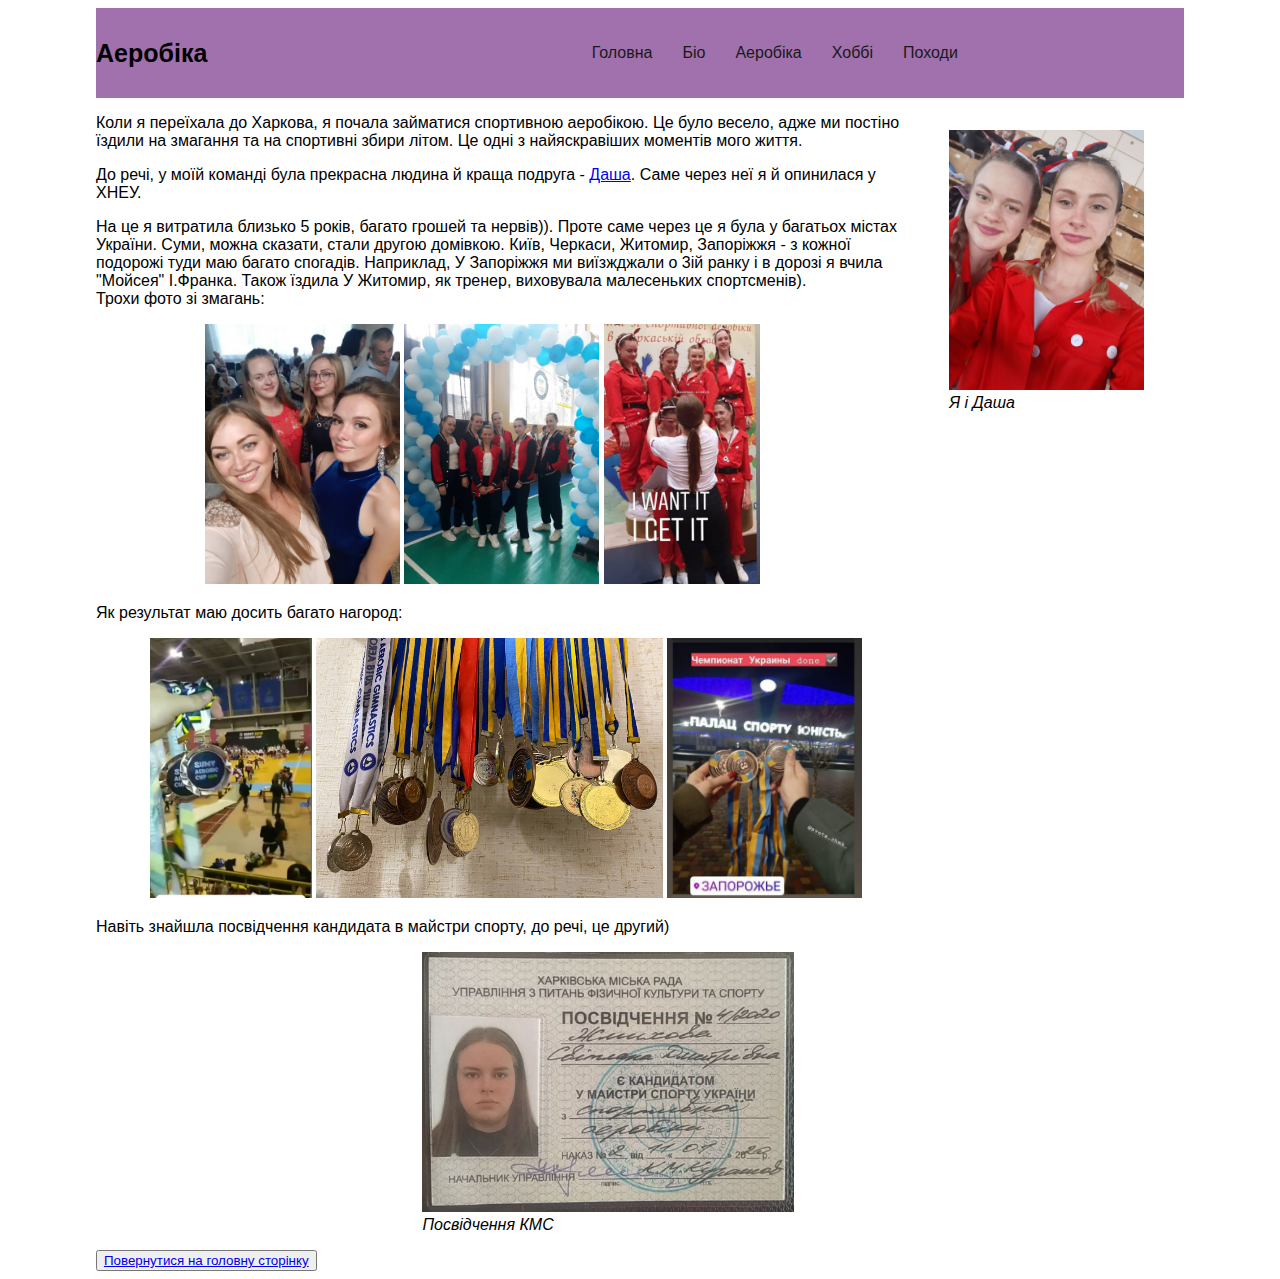
<file: ag.html>
<!DOCTYPE html>
<html lang="ua">
<head>
    <meta charset="UTF-8">
    <meta http-equiv="X-UA-Compatible" content="IE=edge">
    <meta name="viewport" content="width=device-width, initial-scale=1.0">
    <link rel="stylesheet" href="styles/style.css">
    <title>Аеробіка</title>
</head>
<body>
    <!--head--> 
    <div class="header">
    <header>
        <h2> Аеробіка </h2> 
        <ul class="list">
            <li class="li"><a href="index.html">Головна</a></li>
            <li class="li"><a href="bio.html">Біо</a></li>
            <li class="li"><a href="ag.html">Аеробіка </a></li>
            <li class="li"><a href="hobby.html">Хоббі</a></li>
            <li class="li"><a href="trip.html">Походи</a></li>
        </ul>
    </header>  
    </div>  
    <!--main--> 
    <div>
            <figure class="photo">
                <img src="photo\3.3.jpg" alt="Я і Даша" height="260" >
                <figcaption>
                    Я і Даша
                </figcaption>
            </figure> 
        <div class="content">   
            <p>Коли я переїхала до Харкова, я почала займатися спортивною аеробікою. Це було весело, 
            адже ми постіно їздили на змагання та на спортивні збири літом. Це одні з найяскравіших
            моментів мого життя.</p>

            <p>До речі, у моїй команді була прекрасна людина й краща подруга - 
                <a href="https://www.secure.instagram.com/daria.zaborna/" target="_blanc8"> Даша</a>. 
                Саме через неї я й опинилася у ХНЕУ. </p>

            <p>На це я витратила близько 5 років, багато грошей та нервів)).
            Проте саме через це я була у багатьох містах України. Суми, можна сказати, стали другою 
            домівкою. Київ, Черкаси, Житомир, Запоріжжя - з кожної подорожі туди маю багато спогадів. 
            Наприклад, У Запоріжжя ми виїзжджали о 3ій ранку і в дорозі я вчила "Мойсея" І.Франка. 
            Також їздила У Житомир, як тренер, виховувала малесеньких спортсменів). <br>
            Трохи фото зі змагань:    
            </p>            
        </div> 
            <span class="p">
                <img src="photo\3.1.jpg" alt="Змагання" height="260">
                <img src="photo\3.2.jpg" alt="Змагання" height="260">
                <img src="photo\3.4.jpg" alt="Змагання" height="260">
            </span>

            <p>Як результат маю досить багато нагород:</p>  
            <span class="pm">
                <img src="photo\3.5.jpg" alt="Медалі" height="260">
                <img src="photo\3.8.jpg" alt="Медалі" height="260">
                <img src="photo\3.7.jpg" alt="Медалі" height="260">
            </span>



            <p>Навіть знайшла посвідчення кандидата в майстри спорту, до речі, це другий)</p>
            <figure class="ph">
                <img src="photo\3.9.jpg" alt="КМС" height="260">
                <figcaption>
                    Посвідчення КМС
                </figcaption>
            </figure>

    </div>
    <form class="footer">
        <button><a href="index.html">Повернутися на головну сторінку</a></button>
    </form>
</body>
</html>
</file>
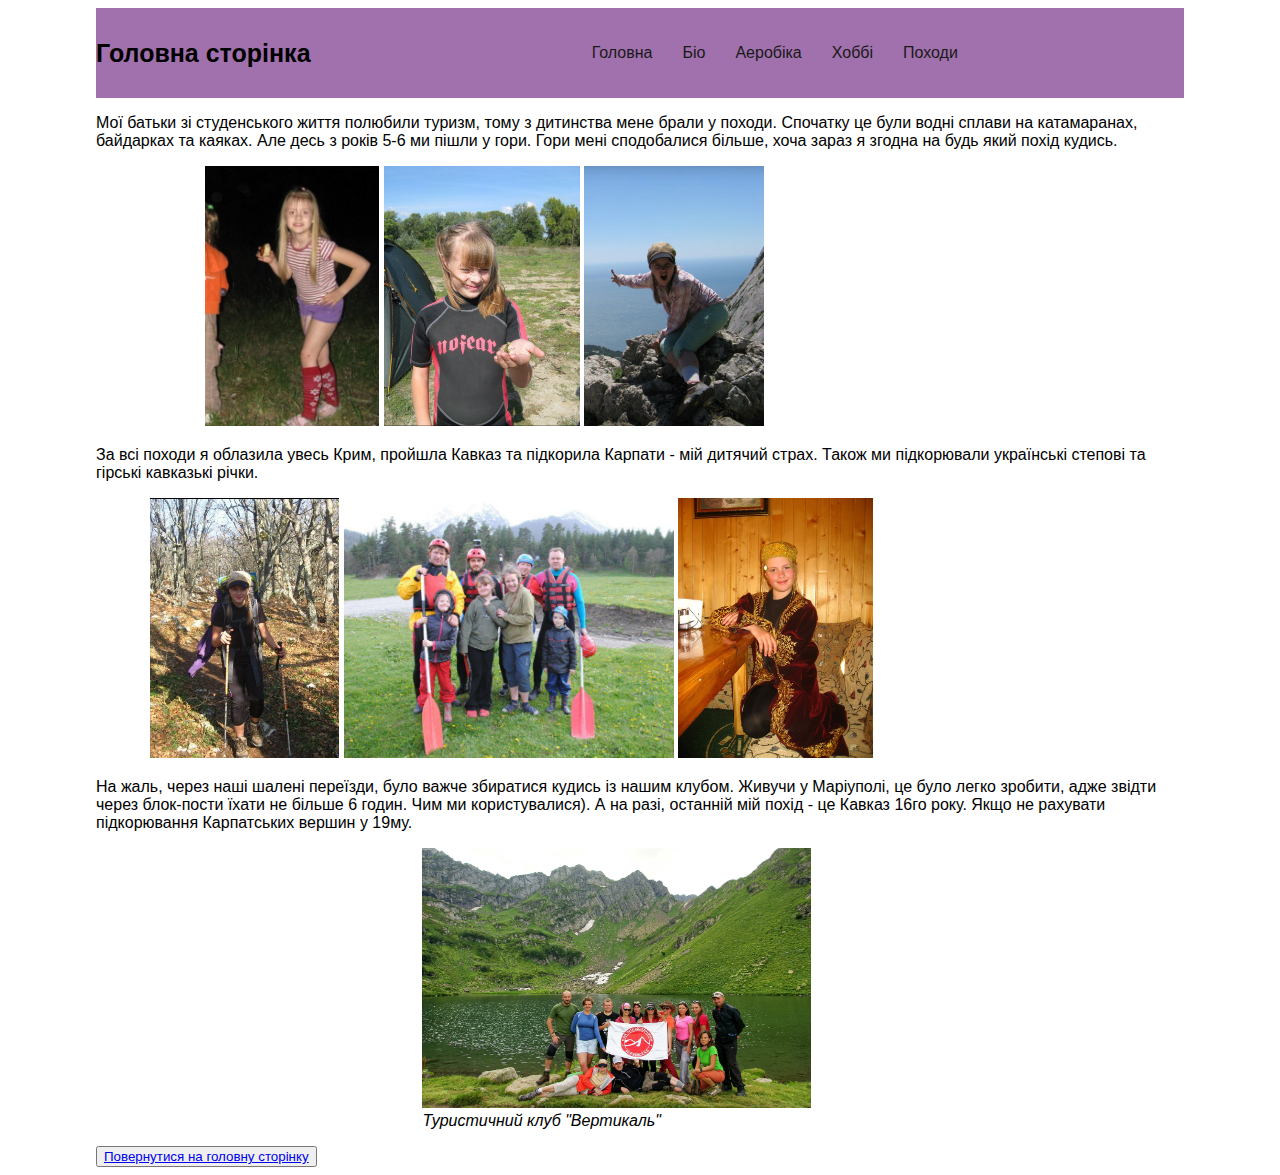
<file: trip.html>
<!DOCTYPE html>
<html lang="ua">
    <head>
        <meta charset="UTF-8">
        <meta http-equiv="X-UA-Compatible" content="IE=edge">
        <meta name="viewport" content="width=device-width, initial-scale=1.0">
        <link rel="stylesheet" href="styles\style.css">
        <title>Походи</title>      
</head>
<body>
    <!--head--> 
    <div class="header">
    <header>
        <h2>Головна сторінка</h2>
        <ul class="list">
            <li class="li"><a href="index.html">Головна</a></li>
            <li class="li"><a href="bio.html">Біо</a></li>
            <li class="li"><a href="ag.html">Аеробіка </a></li>
            <li class="li"><a href="hobby.html">Хоббі</a></li>
            <li class="li"><a href="trip.html">Походи</a></li>
        </ul>
    </header>
    </div>
    <!--main--> 
    <div class="content">
        <p>Мої батьки зі студенського життя полюбили туризм, тому з дитинства мене брали у походи. 
        Спочатку це були водні сплави на катамаранах, байдарках та каяках. Але десь з років 5-6 ми 
        пішли у гори. Гори мені сподобалися більше, хоча зараз я згодна на будь який похід 
        кудись. 
        </p>

        <span class="p">
            <img src="photo\4.1.jpg" alt="Фото з походів" height="260">
            <img src="photo\4.2.jpg" alt="Фото з походів" height="260">
            <img src="photo\4.3.jpg" alt="Фото з походів" height="260">            
        </span>

        <p> За всі походи я облазила увесь Крим, пройшла Кавказ та підкорила Карпати - мій дитячий страх.
        Також ми підкорювали українські степові та гірські кавказькі річки.</p>  
        <span class="pm">
            <img src="photo\4.5.jpg" alt="Фото з походів" height="260">
            <img src="photo\4.6.jpg" alt="Фото з походів" height="260">
            <img src="photo\4.10.jpg" alt="Фото з походів" height="260">
        </span>
        <p>На жаль, через наші шалені переїзди, було важче збиратися кудись із нашим клубом. 
            Живучи у Маріуполі, це було легко зробити, адже звідти через блок-пости їхати не більше 6 годин. 
            Чим ми користувалися). А на разі, останній мій похід - це Кавказ 16го року. Якщо не рахувати
            підкорювання Карпатських вершин у 19му.</p>

        <figure class="ph">
            <img src="photo\4.11.jpg" alt="Вертикаль" height="260">
            <figcaption>
                Туристичний клуб "Вертикаль"
            </figcaption>
        </figure>
    </div>
    <form class="footer">
        <button><a href="index.html">Повернутися на головну сторінку</a></button>
    </form>
</body>
</html>
</file>
<file: styles/style.css>
body{
      margin-left: auto;
      margin-right: auto;
      width: 85%;
      font-family: Verdana, Helvetica, Arial, sans-serif;
      background: url(https://funart.pro/uploads/posts/2022-08/1659846215_3-funart-pro-p-fon-dlya-saita-odnotonnii-krasivo-4.jpg)
}

        
h1, h2, h3 {
  width: 100%;
   height: 10vh;
   display: flex;
   align-items: center;
   justify-content: left;
   font-size: 25px;
}

figcaption {
    font-style: italic;
}

figure {
  font-style: italic;
  float: center;
}
          
header {
   width: 100%;
   height: 10vh;
   background-color: #a071ac;
   display: flex;
   align-items: center;
   justify-content: justify;
   font-size: 16px;
   
}

.list {
   list-style: none;
   display: flex; 
   width: 130%;
   text-align: center;
   border-radius: 5px;
}
.list a{
  text-decoration: none;
  margin-right: 30px;
  color: #191919;
}
.list a:hover {
  color: rgba(255, 255, 255, 0.767);
}
li:hover {
  color: rgba(255, 255, 255, 0.767);
}

.hp{font-weight: bold;
  font-size: 14;
  text-decoration: underline;}
  
.photo{
  font-style: italic;
  float: right;
}

.inph{
  font-style: italic;
  float: left;
}

.ph{
  margin-left: 30%;
  margin-right: 30%;
}

.p{
  margin-left: 10%;
  margin-right: 10%;

}
.pm{
  margin-left: 5%;
  margin-right: 5%;

}
</file>
